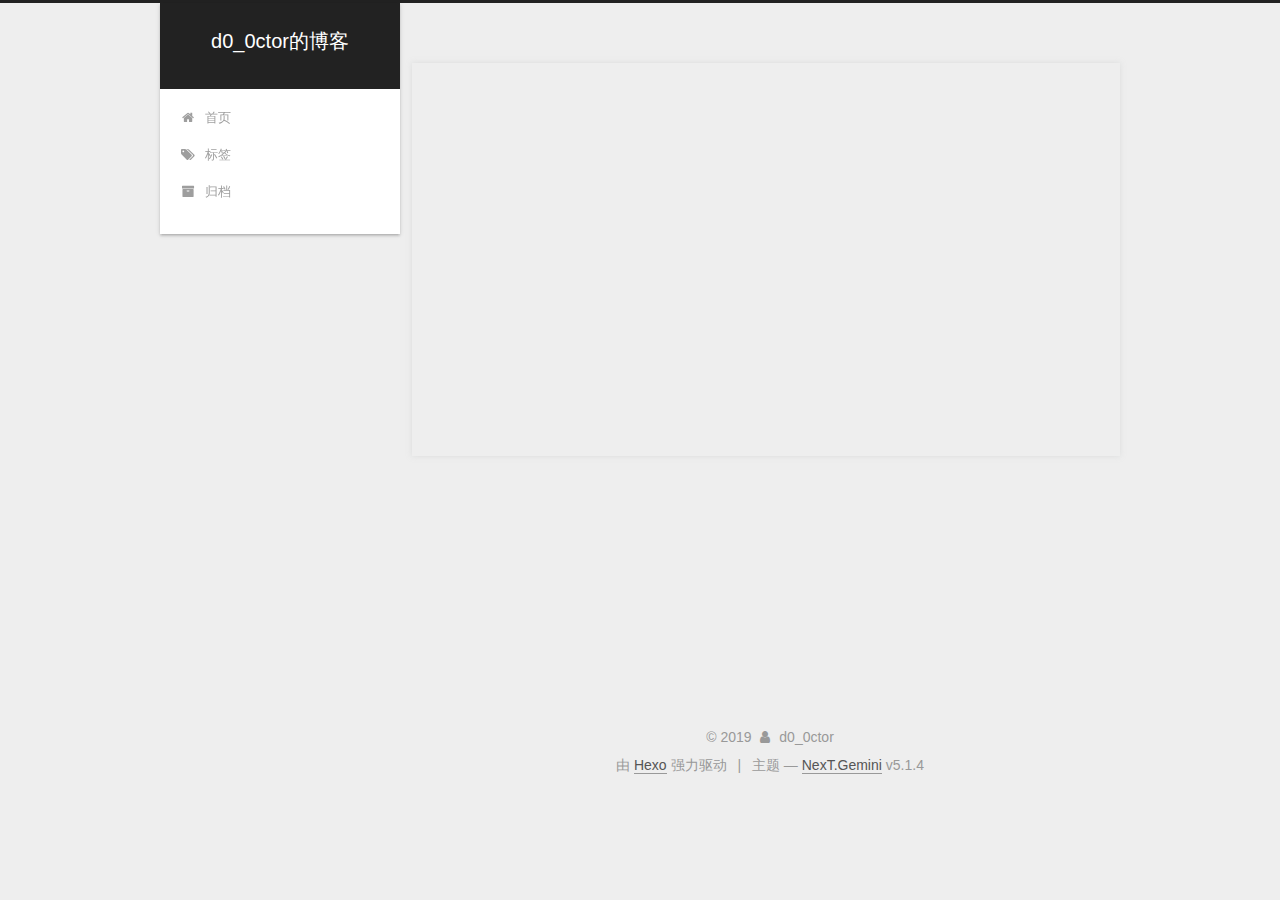
<file: 2019/10/09/我第一篇博客/index.html>
<!DOCTYPE html>



  


<html class="theme-next gemini use-motion" lang="zh-Hans">
<head><meta name="generator" content="Hexo 3.9.0">
  <meta charset="UTF-8">
<meta http-equiv="X-UA-Compatible" content="IE=edge">
<meta name="viewport" content="width=device-width, initial-scale=1, maximum-scale=1">
<meta name="theme-color" content="#222">









<meta http-equiv="Cache-Control" content="no-transform">
<meta http-equiv="Cache-Control" content="no-siteapp">
















  
  
  <link href="/lib/fancybox/source/jquery.fancybox.css?v=2.1.5" rel="stylesheet" type="text/css">







<link href="/lib/font-awesome/css/font-awesome.min.css?v=4.6.2" rel="stylesheet" type="text/css">

<link href="/css/main.css?v=5.1.4" rel="stylesheet" type="text/css">


  <link rel="apple-touch-icon" sizes="180x180" href="/images/apple-touch-icon-next.png?v=5.1.4">


  <link rel="icon" type="image/png" sizes="32x32" href="/images/favicon-32x32-next.png?v=5.1.4">


  <link rel="icon" type="image/png" sizes="16x16" href="/images/favicon-16x16-next.png?v=5.1.4">


  <link rel="mask-icon" href="/images/logo.svg?v=5.1.4" color="#222">





  <meta name="keywords" content="Hexo, NexT">










<meta name="description" content="testtest##test">
<meta property="og:type" content="article">
<meta property="og:title" content="我第一篇博客">
<meta property="og:url" content="http://yoursite.com/2019/10/09/我第一篇博客/index.html">
<meta property="og:site_name" content="d0_0ctor的博客">
<meta property="og:description" content="testtest##test">
<meta property="og:locale" content="zh-Hans">
<meta property="og:updated_time" content="2019-10-08T19:44:59.733Z">
<meta name="twitter:card" content="summary">
<meta name="twitter:title" content="我第一篇博客">
<meta name="twitter:description" content="testtest##test">



<script type="text/javascript" id="hexo.configurations">
  var NexT = window.NexT || {};
  var CONFIG = {
    root: '/',
    scheme: 'Gemini',
    version: '5.1.4',
    sidebar: {"position":"left","display":"post","offset":12,"b2t":false,"scrollpercent":false,"onmobile":false},
    fancybox: true,
    tabs: true,
    motion: {"enable":true,"async":false,"transition":{"post_block":"fadeIn","post_header":"slideDownIn","post_body":"slideDownIn","coll_header":"slideLeftIn","sidebar":"slideUpIn"}},
    duoshuo: {
      userId: '0',
      author: '博主'
    },
    algolia: {
      applicationID: '',
      apiKey: '',
      indexName: '',
      hits: {"per_page":10},
      labels: {"input_placeholder":"Search for Posts","hits_empty":"We didn't find any results for the search: ${query}","hits_stats":"${hits} results found in ${time} ms"}
    }
  };
</script>



  <link rel="canonical" href="http://yoursite.com/2019/10/09/我第一篇博客/">





  <title>我第一篇博客 | d0_0ctor的博客</title>
  








</head>

<body itemscope itemtype="http://schema.org/WebPage" lang="zh-Hans">

  
  
    
  

  <div class="container sidebar-position-left page-post-detail">
    <div class="headband"></div>

    <header id="header" class="header" itemscope itemtype="http://schema.org/WPHeader">
      <div class="header-inner"><div class="site-brand-wrapper">
  <div class="site-meta ">
    

    <div class="custom-logo-site-title">
      <a href="/" class="brand" rel="start">
        <span class="logo-line-before"><i></i></span>
        <span class="site-title">d0_0ctor的博客</span>
        <span class="logo-line-after"><i></i></span>
      </a>
    </div>
      
        <p class="site-subtitle"></p>
      
  </div>

  <div class="site-nav-toggle">
    <button>
      <span class="btn-bar"></span>
      <span class="btn-bar"></span>
      <span class="btn-bar"></span>
    </button>
  </div>
</div>

<nav class="site-nav">
  

  
    <ul id="menu" class="menu">
      
        
        <li class="menu-item menu-item-home">
          <a href="/" rel="section">
            
              <i class="menu-item-icon fa fa-fw fa-home"></i> <br>
            
            首页
          </a>
        </li>
      
        
        <li class="menu-item menu-item-tags">
          <a href="/tags/" rel="section">
            
              <i class="menu-item-icon fa fa-fw fa-tags"></i> <br>
            
            标签
          </a>
        </li>
      
        
        <li class="menu-item menu-item-archives">
          <a href="/archives/" rel="section">
            
              <i class="menu-item-icon fa fa-fw fa-archive"></i> <br>
            
            归档
          </a>
        </li>
      

      
    </ul>
  

  
</nav>



 </div>
    </header>

    <main id="main" class="main">
      <div class="main-inner">
        <div class="content-wrap">
          <div id="content" class="content">
            

  <div id="posts" class="posts-expand">
    

  

  
  
  

  <article class="post post-type-normal" itemscope itemtype="http://schema.org/Article">
  
  
  
  <div class="post-block">
    <link itemprop="mainEntityOfPage" href="http://yoursite.com/2019/10/09/我第一篇博客/">

    <span hidden itemprop="author" itemscope itemtype="http://schema.org/Person">
      <meta itemprop="name" content="d0_0ctor">
      <meta itemprop="description" content>
      <meta itemprop="image" content="/images/avatar.gif">
    </span>

    <span hidden itemprop="publisher" itemscope itemtype="http://schema.org/Organization">
      <meta itemprop="name" content="d0_0ctor的博客">
    </span>

    
      <header class="post-header">

        
        
          <h1 class="post-title" itemprop="name headline">我第一篇博客</h1>
        

        <div class="post-meta">
          <span class="post-time">
            
              <span class="post-meta-item-icon">
                <i class="fa fa-calendar-o"></i>
              </span>
              
                <span class="post-meta-item-text">发表于</span>
              
              <time title="创建于" itemprop="dateCreated datePublished" datetime="2019-10-09T03:42:37+08:00">
                2019-10-09
              </time>
            

            

            
          </span>

          

          
            
          

          
          

          

          

          

        </div>
      </header>
    

    
    
    
    <div class="post-body" itemprop="articleBody">

      
      

      
        <p>test<br>test<br>##test</p>

      
    </div>
    
    
    

    

    

    

    <footer class="post-footer">
      

      
      
      

      
        <div class="post-nav">
          <div class="post-nav-next post-nav-item">
            
              <a href="/2019/10/08/hello-world/" rel="next" title="Hello World">
                <i class="fa fa-chevron-left"></i> Hello World
              </a>
            
          </div>

          <span class="post-nav-divider"></span>

          <div class="post-nav-prev post-nav-item">
            
          </div>
        </div>
      

      
      
    </footer>
  </div>
  
  
  
  </article>



    <div class="post-spread">
      
    </div>
  </div>


          </div>
          


          

  



        </div>
        
          
  
  <div class="sidebar-toggle">
    <div class="sidebar-toggle-line-wrap">
      <span class="sidebar-toggle-line sidebar-toggle-line-first"></span>
      <span class="sidebar-toggle-line sidebar-toggle-line-middle"></span>
      <span class="sidebar-toggle-line sidebar-toggle-line-last"></span>
    </div>
  </div>

  <aside id="sidebar" class="sidebar">
    
    <div class="sidebar-inner">

      

      

      <section class="site-overview-wrap sidebar-panel sidebar-panel-active">
        <div class="site-overview">
          <div class="site-author motion-element" itemprop="author" itemscope itemtype="http://schema.org/Person">
            
              <p class="site-author-name" itemprop="name">d0_0ctor</p>
              <p class="site-description motion-element" itemprop="description">信息安全 2021届应届生 ctfer 实习中 学习中</p>
          </div>

          <nav class="site-state motion-element">

            
              <div class="site-state-item site-state-posts">
              
                <a href="/archives/">
              
                  <span class="site-state-item-count">2</span>
                  <span class="site-state-item-name">日志</span>
                </a>
              </div>
            

            

            

          </nav>

          

          

          
          

          
          

          

        </div>
      </section>

      

      

    </div>
  </aside>


        
      </div>
    </main>

    <footer id="footer" class="footer">
      <div class="footer-inner">
        <div class="copyright">&copy; <span itemprop="copyrightYear">2019</span>
  <span class="with-love">
    <i class="fa fa-user"></i>
  </span>
  <span class="author" itemprop="copyrightHolder">d0_0ctor</span>

  
</div>


  <div class="powered-by">由 <a class="theme-link" target="_blank" href="https://hexo.io">Hexo</a> 强力驱动</div>



  <span class="post-meta-divider">|</span>



  <div class="theme-info">主题 &mdash; <a class="theme-link" target="_blank" href="https://github.com/iissnan/hexo-theme-next">NexT.Gemini</a> v5.1.4</div>




        







        
      </div>
    </footer>

    
      <div class="back-to-top">
        <i class="fa fa-arrow-up"></i>
        
      </div>
    

    

  </div>

  

<script type="text/javascript">
  if (Object.prototype.toString.call(window.Promise) !== '[object Function]') {
    window.Promise = null;
  }
</script>









  












  
  
    <script type="text/javascript" src="/lib/jquery/index.js?v=2.1.3"></script>
  

  
  
    <script type="text/javascript" src="/lib/fastclick/lib/fastclick.min.js?v=1.0.6"></script>
  

  
  
    <script type="text/javascript" src="/lib/jquery_lazyload/jquery.lazyload.js?v=1.9.7"></script>
  

  
  
    <script type="text/javascript" src="/lib/velocity/velocity.min.js?v=1.2.1"></script>
  

  
  
    <script type="text/javascript" src="/lib/velocity/velocity.ui.min.js?v=1.2.1"></script>
  

  
  
    <script type="text/javascript" src="/lib/fancybox/source/jquery.fancybox.pack.js?v=2.1.5"></script>
  


  


  <script type="text/javascript" src="/js/src/utils.js?v=5.1.4"></script>

  <script type="text/javascript" src="/js/src/motion.js?v=5.1.4"></script>



  
  


  <script type="text/javascript" src="/js/src/affix.js?v=5.1.4"></script>

  <script type="text/javascript" src="/js/src/schemes/pisces.js?v=5.1.4"></script>



  
  <script type="text/javascript" src="/js/src/scrollspy.js?v=5.1.4"></script>
<script type="text/javascript" src="/js/src/post-details.js?v=5.1.4"></script>



  


  <script type="text/javascript" src="/js/src/bootstrap.js?v=5.1.4"></script>



  


  




	





  





  












  





  

  

  

  
  

  

  

  

</body>
</html>
</file>
<file: css/main.css>
/* normalize.css v3.0.2 | MIT License | git.io/normalize */
html {
  font-family: sans-serif; /* 1 */
  -ms-text-size-adjust: 100%; /* 2 */
  -webkit-text-size-adjust: 100%; /* 2 */
}
body {
  margin: 0;
}
article,
aside,
details,
figcaption,
figure,
footer,
header,
hgroup,
main,
menu,
nav,
section,
summary {
  display: block;
}
audio,
canvas,
progress,
video {
  display: inline-block; /* 1 */
  vertical-align: baseline; /* 2 */
}
audio:not([controls]) {
  display: none;
  height: 0;
}
[hidden],
template {
  display: none;
}
a {
  background-color: transparent;
}
a:active,
a:hover {
  outline: 0;
}
abbr[title] {
  border-bottom: 1px dotted;
}
b,
strong {
  font-weight: bold;
}
dfn {
  font-style: italic;
}
h1 {
  font-size: 2em;
  margin: 0.67em 0;
}
mark {
  background: #ff0;
  color: #000;
}
small {
  font-size: 80%;
}
sub,
sup {
  font-size: 75%;
  line-height: 0;
  position: relative;
  vertical-align: baseline;
}
sup {
  top: -0.5em;
}
sub {
  bottom: -0.25em;
}
img {
  border: 0;
}
svg:not(:root) {
  overflow: hidden;
}
figure {
  margin: 1em 40px;
}
hr {
  -moz-box-sizing: content-box;
  box-sizing: content-box;
  height: 0;
}
pre {
  overflow: auto;
}
code,
kbd,
pre,
samp {
  font-family: monospace, monospace;
  font-size: 1em;
}
button,
input,
optgroup,
select,
textarea {
  color: inherit; /* 1 */
  font: inherit; /* 2 */
  margin: 0; /* 3 */
}
button {
  overflow: visible;
}
button,
select {
  text-transform: none;
}
button,
html input[type="button"],
input[type="reset"],
input[type="submit"] {
  -webkit-appearance: button; /* 2 */
  cursor: pointer; /* 3 */
}
button[disabled],
html input[disabled] {
  cursor: default;
}
button::-moz-focus-inner,
input::-moz-focus-inner {
  border: 0;
  padding: 0;
}
input {
  line-height: normal;
}
input[type="checkbox"],
input[type="radio"] {
  box-sizing: border-box; /* 1 */
  padding: 0; /* 2 */
}
input[type="number"]::-webkit-inner-spin-button,
input[type="number"]::-webkit-outer-spin-button {
  height: auto;
}
input[type="search"] {
  -webkit-appearance: textfield; /* 1 */
  -moz-box-sizing: content-box;
  -webkit-box-sizing: content-box; /* 2 */
  box-sizing: content-box;
}
input[type="search"]::-webkit-search-cancel-button,
input[type="search"]::-webkit-search-decoration {
  -webkit-appearance: none;
}
fieldset {
  border: 1px solid #c0c0c0;
  margin: 0 2px;
  padding: 0.35em 0.625em 0.75em;
}
legend {
  border: 0; /* 1 */
  padding: 0; /* 2 */
}
textarea {
  overflow: auto;
}
optgroup {
  font-weight: bold;
}
table {
  border-collapse: collapse;
  border-spacing: 0;
}
td,
th {
  padding: 0;
}
::selection {
  background: #262a30;
  color: #fff;
}
body {
  position: relative;
  font-family: 'Lato', "PingFang SC", "Microsoft YaHei", sans-serif;
  font-size: 14px;
  line-height: 2;
  color: #555;
  background: #eee;
}
@media (max-width: 767px) {
  body {
    padding-right: 0 !important;
  }
}
@media (min-width: 768px) and (max-width: 991px) {
  body {
    padding-right: 0 !important;
  }
}
@media (min-width: 1600px) {
  body {
    font-size: 16px;
  }
}
h1,
h2,
h3,
h4,
h5,
h6 {
  margin: 0;
  padding: 0;
  font-weight: bold;
  line-height: 1.5;
  font-family: 'Lato', "PingFang SC", "Microsoft YaHei", sans-serif;
}
h2,
h3,
h4,
h5,
h6 {
  margin: 20px 0 15px;
}
h1 {
  font-size: 22px;
}
@media (max-width: 767px) {
  h1 {
    font-size: 18px;
  }
}
h2 {
  font-size: 20px;
}
@media (max-width: 767px) {
  h2 {
    font-size: 16px;
  }
}
h3 {
  font-size: 18px;
}
@media (max-width: 767px) {
  h3 {
    font-size: 14px;
  }
}
h4 {
  font-size: 16px;
}
@media (max-width: 767px) {
  h4 {
    font-size: 12px;
  }
}
h5 {
  font-size: 14px;
}
@media (max-width: 767px) {
  h5 {
    font-size: 10px;
  }
}
h6 {
  font-size: 12px;
}
@media (max-width: 767px) {
  h6 {
    font-size: 8px;
  }
}
p {
  margin: 0 0 20px 0;
}
a {
  color: #555;
  text-decoration: none;
  outline: none;
  border-bottom: 1px solid #999;
  word-wrap: break-word;
}
a:hover {
  color: #222;
  border-bottom-color: #222;
}
blockquote {
  margin: 0;
  padding: 0;
}
img {
  display: block;
  margin: auto;
  max-width: 100%;
  height: auto;
}
hr {
  margin: 40px 0;
  height: 3px;
  border: none;
  background-color: #ddd;
  background-image: repeating-linear-gradient(-45deg, #fff, #fff 4px, transparent 4px, transparent 8px);
}
blockquote {
  padding: 0 15px;
  color: #666;
  border-left: 4px solid #ddd;
}
blockquote cite::before {
  content: "-";
  padding: 0 5px;
}
dt {
  font-weight: 700;
}
dd {
  margin: 0;
  padding: 0;
}
kbd {
  border: 1px solid #ccc;
  border-radius: 0.2em;
  box-shadow: 0.1em 0.1em 0.2em rgba(0,0,0,0.1);
  background-color: #f9f9f9;
  font-family: inherit;
  background-image: -webkit-linear-gradient(top, #eee, #fff, #eee);
  padding: 0.1em 0.3em;
  white-space: nowrap;
}
.text-left {
  text-align: left;
}
.text-center {
  text-align: center;
}
.text-right {
  text-align: right;
}
.text-justify {
  text-align: justify;
}
.text-nowrap {
  white-space: nowrap;
}
.text-lowercase {
  text-transform: lowercase;
}
.text-uppercase {
  text-transform: uppercase;
}
.text-capitalize {
  text-transform: capitalize;
}
.center-block {
  display: block;
  margin-left: auto;
  margin-right: auto;
}
.clearfix:before,
.clearfix:after {
  content: " ";
  display: table;
}
.clearfix:after {
  clear: both;
}
.pullquote {
  width: 45%;
}
.pullquote.left {
  float: left;
  margin-left: 5px;
  margin-right: 10px;
}
.pullquote.right {
  float: right;
  margin-left: 10px;
  margin-right: 5px;
}
.affix.affix.affix {
  position: fixed;
}
.translation {
  margin-top: -20px;
  font-size: 14px;
  color: #999;
}
.scrollbar-measure {
  width: 100px;
  height: 100px;
  overflow: scroll;
  position: absolute;
  top: -9999px;
}
.use-motion .motion-element {
  opacity: 0;
}
table {
  margin: 20px 0;
  width: 100%;
  border-collapse: collapse;
  border-spacing: 0;
  border: 1px solid #ddd;
  font-size: 14px;
  table-layout: fixed;
  word-wrap: break-all;
}
table>tbody>tr:nth-of-type(odd) {
  background-color: #f9f9f9;
}
table>tbody>tr:hover {
  background-color: #f5f5f5;
}
caption,
th,
td {
  padding: 8px;
  text-align: left;
  vertical-align: middle;
  font-weight: normal;
}
th,
td {
  border-bottom: 3px solid #ddd;
  border-right: 1px solid #eee;
}
th {
  padding-bottom: 10px;
  font-weight: 700;
}
td {
  border-bottom-width: 1px;
}
html,
body {
  height: 100%;
}
.container {
  position: relative;
  min-height: 100%;
}
.header-inner {
  margin: 0 auto;
  padding: 100px 0 70px;
  width: calc(100% - 252px);
}
@media (min-width: 1600px) {
  .container .header-inner {
    width: 900px;
  }
}
.main {
  padding-bottom: 150px;
}
.main-inner {
  margin: 0 auto;
  width: calc(100% - 252px);
}
@media (min-width: 1600px) {
  .container .main-inner {
    width: 900px;
  }
}
.footer {
  position: absolute;
  left: 0;
  bottom: 0;
  width: 100%;
  min-height: 50px;
}
.footer-inner {
  box-sizing: border-box;
  margin: 20px auto;
  width: calc(100% - 252px);
}
@media (min-width: 1600px) {
  .container .footer-inner {
    width: 900px;
  }
}
pre,
.highlight {
  overflow: auto;
  margin: 20px 0;
  padding: 0;
  font-size: 13px;
  color: #4d4d4c;
  background: #f7f7f7;
  line-height: 1.6;
}
pre,
code {
  font-family: consolas, Menlo, "PingFang SC", "Microsoft YaHei", monospace;
}
code {
  padding: 2px 4px;
  word-wrap: break-word;
  color: #555;
  background: #eee;
  border-radius: 3px;
  font-size: 13px;
}
pre {
  padding: 10px;
}
pre code {
  padding: 0;
  color: #4d4d4c;
  background: none;
  text-shadow: none;
}
.highlight {
  border-radius: 1px;
}
.highlight pre {
  border: none;
  margin: 0;
  padding: 10px 0;
}
.highlight table {
  margin: 0;
  width: auto;
  border: none;
}
.highlight td {
  border: none;
  padding: 0;
}
.highlight figcaption {
  font-size: 1em;
  color: #4d4d4c;
  line-height: 1em;
  margin-bottom: 1em;
}
.highlight figcaption:before,
.highlight figcaption:after {
  content: " ";
  display: table;
}
.highlight figcaption:after {
  clear: both;
}
.highlight figcaption a {
  float: right;
  color: #4d4d4c;
}
.highlight figcaption a:hover {
  border-bottom-color: #4d4d4c;
}
.highlight .gutter pre {
  padding-left: 10px;
  padding-right: 10px;
  color: #869194;
  text-align: right;
  background-color: #eff2f3;
}
.highlight .code pre {
  width: 100%;
  padding-left: 10px;
  padding-right: 10px;
  background-color: #f7f7f7;
}
.highlight .line {
  height: 20px;
}
.gutter {
  -webkit-user-select: none;
  -moz-user-select: none;
  -ms-user-select: none;
  user-select: none;
}
.gist table {
  width: auto;
}
.gist table td {
  border: none;
}
pre .deletion {
  background: #fdd;
}
pre .addition {
  background: #dfd;
}
pre .meta {
  color: #8959a8;
}
pre .comment {
  color: #8e908c;
}
pre .variable,
pre .attribute,
pre .tag,
pre .regexp,
pre .ruby .constant,
pre .xml .tag .title,
pre .xml .pi,
pre .xml .doctype,
pre .html .doctype,
pre .css .id,
pre .css .class,
pre .css .pseudo {
  color: #c82829;
}
pre .number,
pre .preprocessor,
pre .built_in,
pre .literal,
pre .params,
pre .constant,
pre .command {
  color: #f5871f;
}
pre .ruby .class .title,
pre .css .rules .attribute,
pre .string,
pre .value,
pre .inheritance,
pre .header,
pre .ruby .symbol,
pre .xml .cdata,
pre .special,
pre .number,
pre .formula {
  color: #718c00;
}
pre .title,
pre .css .hexcolor {
  color: #3e999f;
}
pre .function,
pre .python .decorator,
pre .python .title,
pre .ruby .function .title,
pre .ruby .title .keyword,
pre .perl .sub,
pre .javascript .title,
pre .coffeescript .title {
  color: #4271ae;
}
pre .keyword,
pre .javascript .function {
  color: #8959a8;
}
.full-image.full-image.full-image.full-image {
  border: none;
  max-width: 100%;
  width: auto;
  margin: 20px auto 25px;
}
@media (min-width: 992px) {
  .full-image.full-image.full-image.full-image {
    max-width: none;
    width: 118%;
    margin: 0 -9%;
  }
}
.blockquote-center,
.page-home .post-type-quote blockquote,
.page-post-detail .post-type-quote blockquote {
  position: relative;
  margin: 40px 0;
  padding: 0;
  border-left: none;
  text-align: center;
}
.blockquote-center::before,
.page-home .post-type-quote blockquote::before,
.page-post-detail .post-type-quote blockquote::before,
.blockquote-center::after,
.page-home .post-type-quote blockquote::after,
.page-post-detail .post-type-quote blockquote::after {
  position: absolute;
  content: ' ';
  display: block;
  width: 100%;
  height: 24px;
  opacity: 0.2;
  background-repeat: no-repeat;
  background-position: 0 -6px;
  background-size: 22px 22px;
}
.blockquote-center::before,
.page-home .post-type-quote blockquote::before,
.page-post-detail .post-type-quote blockquote::before {
  top: -20px;
  background-image: url("../images/quote-l.svg");
  border-top: 1px solid #ccc;
}
.blockquote-center::after,
.page-home .post-type-quote blockquote::after,
.page-post-detail .post-type-quote blockquote::after {
  bottom: -20px;
  background-image: url("../images/quote-r.svg");
  border-bottom: 1px solid #ccc;
  background-position: 100% 8px;
}
.blockquote-center p,
.page-home .post-type-quote blockquote p,
.page-post-detail .post-type-quote blockquote p,
.blockquote-center div,
.page-home .post-type-quote blockquote div,
.page-post-detail .post-type-quote blockquote div {
  text-align: center;
}
.post .post-body .group-picture img {
  box-sizing: border-box;
  padding: 0 3px;
  border: none;
}
.post .group-picture-row {
  overflow: hidden;
  margin-top: 6px;
}
.post .group-picture-row:first-child {
  margin-top: 0;
}
.post .group-picture-column {
  float: left;
}
.page-post-detail .post-body .group-picture-column {
  float: none;
  margin-top: 10px;
  width: auto !important;
}
.page-post-detail .post-body .group-picture-column img {
  margin: 0 auto;
}
.page-archive .group-picture-container {
  overflow: hidden;
}
.page-archive .group-picture-row {
  float: left;
}
.page-archive .group-picture-row:first-child {
  margin-top: 6px;
}
.page-archive .group-picture-column {
  max-width: 150px;
  max-height: 150px;
}
.post-body .note {
  position: relative;
  padding: 15px;
  margin-bottom: 20px;
  border: 1px solid #eee;
  border-left-width: 5px;
  border-radius: 3px;
}
.post-body .note h2,
.post-body .note h3,
.post-body .note h4,
.post-body .note h5,
.post-body .note h6 {
  margin-top: 0;
  margin-bottom: 0;
  border-bottom: initial;
  padding-top: 0 !important;
}
.post-body .note p:first-child,
.post-body .note ul:first-child,
.post-body .note ol:first-child,
.post-body .note table:first-child,
.post-body .note pre:first-child,
.post-body .note blockquote:first-child {
  margin-top: 0;
}
.post-body .note p:last-child,
.post-body .note ul:last-child,
.post-body .note ol:last-child,
.post-body .note table:last-child,
.post-body .note pre:last-child,
.post-body .note blockquote:last-child {
  margin-bottom: 0;
}
.post-body .note.default {
  border-left-color: #777;
}
.post-body .note.default h2,
.post-body .note.default h3,
.post-body .note.default h4,
.post-body .note.default h5,
.post-body .note.default h6 {
  color: #777;
}
.post-body .note.primary {
  border-left-color: #6f42c1;
}
.post-body .note.primary h2,
.post-body .note.primary h3,
.post-body .note.primary h4,
.post-body .note.primary h5,
.post-body .note.primary h6 {
  color: #6f42c1;
}
.post-body .note.info {
  border-left-color: #428bca;
}
.post-body .note.info h2,
.post-body .note.info h3,
.post-body .note.info h4,
.post-body .note.info h5,
.post-body .note.info h6 {
  color: #428bca;
}
.post-body .note.success {
  border-left-color: #5cb85c;
}
.post-body .note.success h2,
.post-body .note.success h3,
.post-body .note.success h4,
.post-body .note.success h5,
.post-body .note.success h6 {
  color: #5cb85c;
}
.post-body .note.warning {
  border-left-color: #f0ad4e;
}
.post-body .note.warning h2,
.post-body .note.warning h3,
.post-body .note.warning h4,
.post-body .note.warning h5,
.post-body .note.warning h6 {
  color: #f0ad4e;
}
.post-body .note.danger {
  border-left-color: #d9534f;
}
.post-body .note.danger h2,
.post-body .note.danger h3,
.post-body .note.danger h4,
.post-body .note.danger h5,
.post-body .note.danger h6 {
  color: #d9534f;
}
.post-body .label {
  display: inline;
  padding: 0 2px;
  white-space: nowrap;
}
.post-body .label.default {
  background-color: #f0f0f0;
}
.post-body .label.primary {
  background-color: #efe6f7;
}
.post-body .label.info {
  background-color: #e5f2f8;
}
.post-body .label.success {
  background-color: #e7f4e9;
}
.post-body .label.warning {
  background-color: #fcf6e1;
}
.post-body .label.danger {
  background-color: #fae8eb;
}
.post-body .tabs {
  position: relative;
  display: block;
  margin-bottom: 20px;
  padding-top: 10px;
}
.post-body .tabs ul.nav-tabs {
  margin: 0;
  padding: 0;
  display: flex;
  margin-bottom: -1px;
}
@media (max-width: 413px) {
  .post-body .tabs ul.nav-tabs {
    display: block;
    margin-bottom: 5px;
  }
}
.post-body .tabs ul.nav-tabs li.tab {
  list-style-type: none !important;
  margin: 0 0.25em 0 0;
  border-top: 3px solid transparent;
  border-left: 1px solid transparent;
  border-right: 1px solid transparent;
}
@media (max-width: 413px) {
  .post-body .tabs ul.nav-tabs li.tab {
    margin: initial;
    border-top: 1px solid transparent;
    border-left: 3px solid transparent;
    border-right: 1px solid transparent;
    border-bottom: 1px solid transparent;
  }
}
.post-body .tabs ul.nav-tabs li.tab a {
  outline: 0;
  border-bottom: initial;
  display: block;
  line-height: 1.8em;
  padding: 0.25em 0.75em;
  transition-duration: 0.2s;
  transition-timing-function: ease-out;
  transition-delay: 0s;
}
.post-body .tabs ul.nav-tabs li.tab a i {
  width: 1.285714285714286em;
}
.post-body .tabs ul.nav-tabs li.tab.active {
  border-top: 3px solid #fc6423;
  border-left: 1px solid #ddd;
  border-right: 1px solid #ddd;
  background-color: #fff;
}
@media (max-width: 413px) {
  .post-body .tabs ul.nav-tabs li.tab.active {
    border-top: 1px solid #ddd;
    border-left: 3px solid #fc6423;
    border-right: 1px solid #ddd;
    border-bottom: 1px solid #ddd;
  }
}
.post-body .tabs ul.nav-tabs li.tab.active a {
  cursor: default;
  color: #555;
}
.post-body .tabs .tab-content {
  background-color: #fff;
}
.post-body .tabs .tab-content .tab-pane {
  border: 1px solid #ddd;
  padding: 20px 20px 0 20px;
}
.post-body .tabs .tab-content .tab-pane:not(.active) {
  display: none !important;
}
.post-body .tabs .tab-content .tab-pane.active {
  display: block !important;
}
.btn {
  display: inline-block;
  padding: 0 20px;
  font-size: 14px;
  color: #555;
  background: #fff;
  border: 2px solid #555;
  text-decoration: none;
  border-radius: 2px;
  transition-property: background-color;
  transition-duration: 0.2s;
  transition-timing-function: ease-in-out;
  transition-delay: 0s;
  line-height: 2;
}
.btn:hover {
  border-color: #222;
  color: #fff;
  background: #222;
}
.btn +.btn {
  margin: 0 0 8px 8px;
}
.btn .fa-fw {
  width: 1.285714285714286em;
  text-align: left;
}
.btn-bar {
  display: block;
  width: 22px;
  height: 2px;
  background: #555;
  border-radius: 1px;
}
.btn-bar+.btn-bar {
  margin-top: 4px;
}
.pagination {
  margin: 120px 0 40px;
  text-align: center;
  border-top: 1px solid #eee;
}
.page-number-basic,
.pagination .prev,
.pagination .next,
.pagination .page-number,
.pagination .space {
  display: inline-block;
  position: relative;
  top: -1px;
  margin: 0 10px;
  padding: 0 11px;
}
@media (max-width: 767px) {
  .page-number-basic,
  .pagination .prev,
  .pagination .next,
  .pagination .page-number,
  .pagination .space {
    margin: 0 5px;
  }
}
.pagination .prev,
.pagination .next,
.pagination .page-number {
  border-bottom: 0;
  border-top: 1px solid #eee;
  transition-property: border-color;
  transition-duration: 0.2s;
  transition-timing-function: ease-in-out;
  transition-delay: 0s;
}
.pagination .prev:hover,
.pagination .next:hover,
.pagination .page-number:hover {
  border-top-color: #222;
}
.pagination .space {
  padding: 0;
  margin: 0;
}
.pagination .prev {
  margin-left: 0;
}
.pagination .next {
  margin-right: 0;
}
.pagination .page-number.current {
  color: #fff;
  background: #ccc;
  border-top-color: #ccc;
}
@media (max-width: 767px) {
  .pagination {
    border-top: none;
  }
  .pagination .prev,
  .pagination .next,
  .pagination .page-number {
    margin-bottom: 10px;
    border-top: 0;
    border-bottom: 1px solid #eee;
    padding: 0 10px;
  }
  .pagination .prev:hover,
  .pagination .next:hover,
  .pagination .page-number:hover {
    border-bottom-color: #222;
  }
}
.comments {
  margin: 60px 20px 0;
}
.tag-cloud {
  text-align: center;
}
.tag-cloud a {
  display: inline-block;
  margin: 10px;
}
.back-to-top {
  box-sizing: border-box;
  position: fixed;
  bottom: -100px;
  right: 30px;
  z-index: 1050;
  padding: 0 6px;
  width: initial;
  background: #222;
  font-size: 12px;
  opacity: 0.6;
  color: #fff;
  cursor: pointer;
  text-align: center;
  -webkit-transform: translateZ(0);
  transition-property: bottom;
  transition-duration: 0.2s;
  transition-timing-function: ease-in-out;
  transition-delay: 0s;
}
@media (min-width: 768px) and (max-width: 991px) {
  .back-to-top {
    display: none !important;
  }
}
@media (max-width: 767px) {
  .back-to-top {
    display: none !important;
  }
}
.back-to-top.back-to-top-on {
  bottom: 30px;
}
.header {
  background: transparent;
}
.header-inner {
  position: relative;
}
.headband {
  height: 3px;
  background: #222;
}
.site-meta {
  margin: 0;
  text-align: center;
}
@media (max-width: 767px) {
  .site-meta {
    text-align: center;
  }
}
.brand {
  position: relative;
  display: inline-block;
  padding: 0 40px;
  color: #fff;
  background: #222;
  border-bottom: none;
}
.brand:hover {
  color: #fff;
}
.logo {
  display: inline-block;
  margin-right: 5px;
  line-height: 36px;
  vertical-align: top;
}
.site-title {
  display: inline-block;
  vertical-align: top;
  line-height: 36px;
  font-size: 20px;
  font-weight: normal;
  font-family: 'Lato', "PingFang SC", "Microsoft YaHei", sans-serif;
}
.site-subtitle {
  margin-top: 10px;
  font-size: 13px;
  color: #ddd;
}
.use-motion .brand {
  opacity: 0;
}
.use-motion .logo,
.use-motion .site-title,
.use-motion .site-subtitle {
  opacity: 0;
  position: relative;
  top: -10px;
}
.site-nav-toggle {
  display: none;
  position: absolute;
  top: 10px;
  left: 10px;
}
@media (max-width: 767px) {
  .site-nav-toggle {
    display: block;
  }
}
.site-nav-toggle button {
  margin-top: 2px;
  padding: 9px 10px;
  background: transparent;
  border: none;
}
@media (max-width: 767px) {
  .site-nav {
    display: none;
    margin: 0 -10px;
    padding: 0 10px;
    clear: both;
    border-top: 1px solid #ddd;
  }
}
@media (min-width: 768px) and (max-width: 991px) {
  .site-nav {
    display: block !important;
  }
}
@media (min-width: 992px) {
  .site-nav {
    display: block !important;
  }
}
.menu {
  margin-top: 20px;
  padding-left: 0;
  text-align: center;
}
.menu .menu-item {
  display: inline-block;
  margin: 0 10px;
  list-style: none;
}
@media screen and (max-width: 767px) {
  .menu .menu-item {
    margin-top: 10px;
  }
}
.menu .menu-item a {
  display: block;
  font-size: 13px;
  line-height: inherit;
  border-bottom: 1px solid transparent;
  transition-property: border-color;
  transition-duration: 0.2s;
  transition-timing-function: ease-in-out;
  transition-delay: 0s;
}
.menu .menu-item a:hover,
.menu-item-active a {
  border-bottom-color: #222;
}
.menu .menu-item .fa {
  margin-right: 5px;
}
.use-motion .menu-item {
  opacity: 0;
}
.post-body {
  font-family: 'Lato', "PingFang SC", "Microsoft YaHei", sans-serif;
}
@media (max-width: 767px) {
  .post-body {
    word-break: break-word;
  }
}
.post-body .fancybox img {
  display: block !important;
  margin: 0 auto;
  cursor: pointer;
  cursor: zoom-in;
  cursor: -webkit-zoom-in;
}
.post-body .image-caption,
.post-body .figure .caption {
  margin: -20px auto 15px;
  text-align: center;
  font-size: 14px;
  color: #999;
  font-weight: bold;
  line-height: 1;
}
.post-sticky-flag {
  display: inline-block;
  font-size: 16px;
  -ms-transform: rotate(30deg);
  -webkit-transform: rotate(30deg);
  -moz-transform: rotate(30deg);
  -ms-transform: rotate(30deg);
  -o-transform: rotate(30deg);
  transform: rotate(30deg);
}
.use-motion .post-block,
.use-motion .pagination,
.use-motion .comments {
  opacity: 0;
}
.use-motion .post-header {
  opacity: 0;
}
.use-motion .post-body {
  opacity: 0;
}
.use-motion .collection-title {
  opacity: 0;
}
.posts-expand {
  padding-top: 40px;
}
@media (max-width: 767px) {
  .posts-expand {
    margin: 0 20px;
  }
  .post-body pre .gutter pre {
    padding-right: 10px;
  }
  .post-body .highlight {
    margin-left: 0px;
    margin-right: 0px;
    padding: 0;
  }
  .post-body .highlight .gutter pre {
    padding-right: 10px;
  }
}
@media (min-width: 992px) {
  .posts-expand .post-body {
    text-align: justify;
  }
}
.posts-expand .post-body h2,
.posts-expand .post-body h3,
.posts-expand .post-body h4,
.posts-expand .post-body h5,
.posts-expand .post-body h6 {
  padding-top: 10px;
}
.posts-expand .post-body h2 .header-anchor,
.posts-expand .post-body h3 .header-anchor,
.posts-expand .post-body h4 .header-anchor,
.posts-expand .post-body h5 .header-anchor,
.posts-expand .post-body h6 .header-anchor {
  float: right;
  margin-left: 10px;
  color: #ccc;
  border-bottom-style: none;
  visibility: hidden;
}
.posts-expand .post-body h2 .header-anchor:hover,
.posts-expand .post-body h3 .header-anchor:hover,
.posts-expand .post-body h4 .header-anchor:hover,
.posts-expand .post-body h5 .header-anchor:hover,
.posts-expand .post-body h6 .header-anchor:hover {
  color: inherit;
}
.posts-expand .post-body h2:hover .header-anchor,
.posts-expand .post-body h3:hover .header-anchor,
.posts-expand .post-body h4:hover .header-anchor,
.posts-expand .post-body h5:hover .header-anchor,
.posts-expand .post-body h6:hover .header-anchor {
  visibility: visible;
}
.posts-expand .post-body ul li {
  list-style: circle;
}
.posts-expand .post-body img {
  box-sizing: border-box;
  margin: auto;
  padding: 3px;
  border: 1px solid #ddd;
}
.posts-expand .post-body .fancybox img {
  margin: 0 auto 25px;
}
@media (max-width: 767px) {
  .posts-collapse {
    margin: 0 20px;
  }
  .posts-collapse .post-title,
  .posts-collapse .post-meta {
    display: block;
    width: auto;
    text-align: left;
  }
}
.posts-collapse {
  position: relative;
  z-index: 1010;
  margin-left: 55px;
}
.posts-collapse::after {
  content: " ";
  position: absolute;
  top: 20px;
  left: 0;
  margin-left: -2px;
  width: 4px;
  height: 100%;
  background: #f5f5f5;
  z-index: -1;
}
@media (max-width: 767px) {
  .posts-collapse {
    margin: 0 20px;
  }
}
.posts-collapse .collection-title {
  position: relative;
  margin: 60px 0;
}
.posts-collapse .collection-title h1,
.posts-collapse .collection-title h2 {
  margin-left: 20px;
}
.posts-collapse .collection-title small {
  color: #bbb;
  margin-left: 5px;
}
.posts-collapse .collection-title::before {
  content: " ";
  position: absolute;
  left: 0;
  top: 50%;
  margin-left: -4px;
  margin-top: -4px;
  width: 8px;
  height: 8px;
  background: #bbb;
  border-radius: 50%;
}
.posts-collapse .post {
  margin: 30px 0;
}
.posts-collapse .post-header {
  position: relative;
  transition-duration: 0.2s;
  transition-timing-function: ease-in-out;
  transition-delay: 0s;
  transition-property: border;
  border-bottom: 1px dashed #ccc;
}
.posts-collapse .post-header::before {
  content: " ";
  position: absolute;
  left: 0;
  top: 12px;
  width: 6px;
  height: 6px;
  margin-left: -4px;
  background: #bbb;
  border-radius: 50%;
  border: 1px solid #fff;
  transition-duration: 0.2s;
  transition-timing-function: ease-in-out;
  transition-delay: 0s;
  transition-property: background;
}
.posts-collapse .post-header:hover {
  border-bottom-color: #666;
}
.posts-collapse .post-header:hover::before {
  background: #222;
}
.posts-collapse .post-meta {
  position: absolute;
  font-size: 12px;
  left: 20px;
  top: 5px;
}
.posts-collapse .post-comments-count {
  display: none;
}
.posts-collapse .post-title {
  margin-left: 60px;
  font-size: 16px;
  font-weight: normal;
  line-height: inherit;
}
.posts-collapse .post-title::after {
  margin-left: 3px;
  opacity: 0.6;
}
.posts-collapse .post-title a {
  color: #666;
  border-bottom: none;
}
.page-home .post-type-quote .post-header,
.page-post-detail .post-type-quote .post-header,
.page-home .post-type-quote .post-tags,
.page-post-detail .post-type-quote .post-tags {
  display: none;
}
.posts-expand .post-title {
  text-align: center;
  word-break: break-word;
  font-weight: 400;
}
.posts-expand .post-title-link {
  display: inline-block;
  position: relative;
  color: #555;
  border-bottom: none;
  line-height: 1.2;
  vertical-align: top;
}
.posts-expand .post-title-link::before {
  content: "";
  position: absolute;
  width: 100%;
  height: 2px;
  bottom: 0;
  left: 0;
  background-color: #000;
  visibility: hidden;
  -webkit-transform: scaleX(0);
  -moz-transform: scaleX(0);
  -ms-transform: scaleX(0);
  -o-transform: scaleX(0);
  transform: scaleX(0);
  transition-duration: 0.2s;
  transition-timing-function: ease-in-out;
  transition-delay: 0s;
}
.posts-expand .post-title-link:hover::before {
  visibility: visible;
  -webkit-transform: scaleX(1);
  -moz-transform: scaleX(1);
  -ms-transform: scaleX(1);
  -o-transform: scaleX(1);
  transform: scaleX(1);
}
.posts-expand .post-title-link .fa {
  font-size: 16px;
}
.posts-expand .post-meta {
  margin: 3px 0 60px 0;
  color: #999;
  font-family: 'Lato', "PingFang SC", "Microsoft YaHei", sans-serif;
  font-size: 12px;
  text-align: center;
}
.posts-expand .post-meta .post-category-list {
  display: inline-block;
  margin: 0;
  padding: 3px;
}
.posts-expand .post-meta .post-category-list-link {
  color: #999;
}
.posts-expand .post-meta .post-description {
  font-size: 14px;
  margin-top: 2px;
}
.post-meta-divider {
  margin: 0 0.5em;
}
.post-meta-item-icon {
  margin-right: 3px;
}
@media (min-width: 768px) and (max-width: 991px) {
  .post-meta-item-icon {
    display: inline-block;
  }
}
@media (max-width: 767px) {
  .post-meta-item-icon {
    display: inline-block;
  }
}
@media (min-width: 768px) and (max-width: 991px) {
  .post-meta-item-text {
    display: none;
  }
}
@media (max-width: 767px) {
  .post-meta-item-text {
    display: none;
  }
}
@media (max-width: 767px) {
  .posts-expand .post-comments-count {
    display: none;
  }
}
.post-button {
  margin-top: 40px;
}
.posts-expand .post-tags {
  margin-top: 40px;
  text-align: center;
}
.posts-expand .post-tags a {
  display: inline-block;
  margin-right: 10px;
  font-size: 13px;
}
.post-nav {
  display: table;
  margin-top: 15px;
  width: 100%;
  border-top: 1px solid #eee;
}
.post-nav-divider {
  display: table-cell;
  width: 10%;
}
.post-nav-item {
  display: table-cell;
  padding: 10px 0 0 0;
  width: 45%;
  vertical-align: top;
}
.post-nav-item a {
  position: relative;
  display: block;
  line-height: 25px;
  font-size: 14px;
  color: #555;
  border-bottom: none;
}
.post-nav-item a:hover {
  color: #222;
  border-bottom: none;
}
.post-nav-item a:active {
  top: 2px;
}
.post-nav-item .fa {
  position: absolute;
  top: 8px;
  left: 0;
  font-size: 12px;
}
.post-nav-next a {
  padding-left: 15px;
}
.post-nav-prev {
  text-align: right;
}
.post-nav-prev a {
  padding-right: 15px;
}
.post-nav-prev .fa {
  right: 0;
  left: auto;
}
.posts-expand .post-eof {
  display: block;
  margin: 80px auto 60px;
  width: 8%;
  height: 1px;
  background: #ccc;
  text-align: center;
}
.post:last-child .post-eof.post-eof.post-eof {
  display: none;
}
.post-gallery {
  display: table;
  table-layout: fixed;
  width: 100%;
  border-collapse: separate;
}
.post-gallery-row {
  display: table-row;
}
.post-gallery .post-gallery-img {
  display: table-cell;
  text-align: center;
  vertical-align: middle;
  border: none;
}
.post-gallery .post-gallery-img img {
  max-width: 100%;
  max-height: 100%;
  border: none;
}
.fancybox-close,
.fancybox-close:hover {
  border: none;
}
.rtl.post-body p,
.rtl.post-body a,
.rtl.post-body h1,
.rtl.post-body h2,
.rtl.post-body h3,
.rtl.post-body h4,
.rtl.post-body h5,
.rtl.post-body h6,
.rtl.post-body li,
.rtl.post-body ul,
.rtl.post-body ol {
  direction: rtl;
  font-family: UKIJ Ekran;
}
.rtl.post-title {
  font-family: UKIJ Ekran;
}
.sidebar {
  position: fixed;
  right: 0;
  top: 0;
  bottom: 0;
  width: 0;
  z-index: 1040;
  box-shadow: inset 0 2px 6px #000;
  background: #222;
  -webkit-transform: translateZ(0);
}
.sidebar a {
  color: #999;
  border-bottom-color: #555;
}
.sidebar a:hover {
  color: #eee;
}
@media (min-width: 768px) and (max-width: 991px) {
  .sidebar {
    display: none !important;
  }
}
@media (max-width: 767px) {
  .sidebar {
    display: none !important;
  }
}
.sidebar-inner {
  position: relative;
  padding: 20px 10px;
  color: #999;
  text-align: center;
}
.site-overview-wrap {
  overflow: hidden;
}
.site-overview {
  overflow-y: auto;
  overflow-x: hidden;
}
.sidebar-toggle {
  position: fixed;
  right: 30px;
  bottom: 45px;
  width: 14px;
  height: 14px;
  padding: 5px;
  background: #222;
  line-height: 0;
  z-index: 1050;
  cursor: pointer;
  -webkit-transform: translateZ(0);
}
@media (min-width: 768px) and (max-width: 991px) {
  .sidebar-toggle {
    display: none !important;
  }
}
@media (max-width: 767px) {
  .sidebar-toggle {
    display: none !important;
  }
}
.sidebar-toggle-line {
  position: relative;
  display: inline-block;
  vertical-align: top;
  height: 2px;
  width: 100%;
  background: #fff;
  margin-top: 3px;
}
.sidebar-toggle-line:first-child {
  margin-top: 0;
}
.site-author-image {
  display: block;
  margin: 0 auto;
  padding: 2px;
  max-width: 120px;
  height: auto;
  border: 1px solid #eee;
}
.site-author-name {
  margin: 0;
  text-align: center;
  color: #222;
  font-weight: 600;
}
.site-description {
  margin-top: 0;
  text-align: center;
  font-size: 13px;
  color: #999;
}
.site-state {
  overflow: hidden;
  line-height: 1.4;
  white-space: nowrap;
  text-align: center;
}
.site-state-item {
  display: inline-block;
  padding: 0 15px;
  border-left: 1px solid #eee;
}
.site-state-item:first-child {
  border-left: none;
}
.site-state-item a {
  border-bottom: none;
}
.site-state-item-count {
  display: block;
  text-align: center;
  color: inherit;
  font-weight: 600;
  font-size: 16px;
}
.site-state-item-name {
  font-size: 13px;
  color: #999;
}
.feed-link {
  margin-top: 20px;
}
.feed-link a {
  display: inline-block;
  padding: 0 15px;
  color: #fc6423;
  border: 1px solid #fc6423;
  border-radius: 4px;
}
.feed-link a i {
  color: #fc6423;
  font-size: 14px;
}
.feed-link a:hover {
  color: #fff;
  background: #fc6423;
}
.feed-link a:hover i {
  color: #fff;
}
.links-of-author {
  margin-top: 20px;
}
.links-of-author a {
  display: inline-block;
  vertical-align: middle;
  margin-right: 10px;
  margin-bottom: 10px;
  border-bottom-color: #555;
  font-size: 13px;
}
.links-of-author a:before {
  display: inline-block;
  vertical-align: middle;
  margin-right: 3px;
  content: " ";
  width: 4px;
  height: 4px;
  border-radius: 50%;
  background: #ffb3fa;
}
.links-of-blogroll {
  font-size: 13px;
}
.links-of-blogroll-title {
  margin-top: 20px;
  font-size: 14px;
  font-weight: 600;
}
.links-of-blogroll-list {
  margin: 0;
  padding: 0;
  list-style: none;
}
.links-of-blogroll-item {
  padding: 2px 10px;
}
.links-of-blogroll-item a {
  max-width: 280px;
  box-sizing: border-box;
  display: inline-block;
  overflow: hidden;
  white-space: nowrap;
  text-overflow: ellipsis;
}
.sidebar-nav {
  margin: 0 0 20px;
  padding-left: 0;
}
.sidebar-nav li {
  display: inline-block;
  cursor: pointer;
  border-bottom: 1px solid transparent;
  font-size: 14px;
  color: #555;
}
.sidebar-nav li:hover {
  color: #fc6423;
}
.page-post-detail .sidebar-nav-toc {
  padding: 0 5px;
}
.page-post-detail .sidebar-nav-overview {
  margin-left: 10px;
}
.sidebar-nav .sidebar-nav-active {
  color: #fc6423;
  border-bottom-color: #fc6423;
}
.sidebar-nav .sidebar-nav-active:hover {
  color: #fc6423;
}
.sidebar-panel {
  display: none;
}
.sidebar-panel-active {
  display: block;
}
.post-toc-empty {
  font-size: 14px;
  color: #666;
}
.post-toc-wrap {
  overflow: hidden;
}
.post-toc {
  overflow: auto;
}
.post-toc ol {
  margin: 0;
  padding: 0 2px 5px 10px;
  text-align: left;
  list-style: none;
  font-size: 14px;
}
.post-toc ol > ol {
  padding-left: 0;
}
.post-toc ol a {
  transition-duration: 0.2s;
  transition-timing-function: ease-in-out;
  transition-delay: 0s;
  transition-property: all;
  color: #666;
  border-bottom-color: #ccc;
}
.post-toc ol a:hover {
  color: #000;
  border-bottom-color: #000;
}
.post-toc .nav-item {
  overflow: hidden;
  text-overflow: ellipsis;
  text-align: justify;
  white-space: nowrap;
  line-height: 1.8;
}
.post-toc .nav .nav-child {
  display: none;
}
.post-toc .nav .active > .nav-child {
  display: block;
}
.post-toc .nav .active-current > .nav-child {
  display: block;
}
.post-toc .nav .active-current > .nav-child > .nav-item {
  display: block;
}
.post-toc .nav .active > a {
  color: #fc6423;
  border-bottom-color: #fc6423;
}
.post-toc .nav .active-current > a {
  color: #fc6423;
}
.post-toc .nav .active-current > a:hover {
  color: #fc6423;
}
.footer {
  font-size: 14px;
  color: #999;
}
.footer img {
  border: none;
}
.footer-inner {
  text-align: center;
}
.with-love {
  display: inline-block;
  margin: 0 5px;
}
.powered-by,
.theme-info {
  display: inline-block;
}
.cc-license {
  margin-top: 10px;
  text-align: center;
}
.cc-license .cc-opacity {
  opacity: 0.7;
  border-bottom: none;
}
.cc-license .cc-opacity:hover {
  opacity: 0.9;
}
.cc-license img {
  display: inline-block;
}
.theme-next #ds-thread #ds-reset {
  color: #555;
}
.theme-next #ds-thread #ds-reset .ds-replybox {
  margin-bottom: 30px;
}
.theme-next #ds-thread #ds-reset .ds-replybox .ds-avatar,
.theme-next #ds-reset .ds-avatar img {
  box-shadow: none;
}
.theme-next #ds-thread #ds-reset .ds-textarea-wrapper {
  border-color: #c7d4e1;
  background: none;
  border-top-right-radius: 3px;
  border-top-left-radius: 3px;
}
.theme-next #ds-thread #ds-reset .ds-textarea-wrapper textarea {
  height: 60px;
}
.theme-next #ds-reset .ds-rounded-top {
  border-radius: 0;
}
.theme-next #ds-thread #ds-reset .ds-post-toolbar {
  box-sizing: border-box;
  border: 1px solid #c7d4e1;
  background: #f6f8fa;
}
.theme-next #ds-thread #ds-reset .ds-post-options {
  height: 40px;
  border: none;
  background: none;
}
.theme-next #ds-thread #ds-reset .ds-toolbar-buttons {
  top: 11px;
}
.theme-next #ds-thread #ds-reset .ds-sync {
  top: 5px;
}
.theme-next #ds-thread #ds-reset .ds-post-button {
  top: 4px;
  right: 5px;
  width: 90px;
  height: 30px;
  border: 1px solid #c5ced7;
  border-radius: 3px;
  background-image: linear-gradient(#fbfbfc, #f5f7f9);
  color: #60676d;
}
.theme-next #ds-thread #ds-reset .ds-post-button:hover {
  background-position: 0 -30px;
  color: #60676d;
}
.theme-next #ds-thread #ds-reset .ds-comments-info {
  padding: 10px 0;
}
.theme-next #ds-thread #ds-reset .ds-sort {
  display: none;
}
.theme-next #ds-thread #ds-reset li.ds-tab a.ds-current {
  border: none;
  background: #f6f8fa;
  color: #60676d;
}
.theme-next #ds-thread #ds-reset li.ds-tab a.ds-current:hover {
  background-color: #e9f0f7;
  color: #60676d;
}
.theme-next #ds-thread #ds-reset li.ds-tab a {
  border-radius: 2px;
  padding: 5px;
}
.theme-next #ds-thread #ds-reset .ds-login-buttons p {
  color: #999;
  line-height: 36px;
}
.theme-next #ds-thread #ds-reset .ds-login-buttons .ds-service-list li {
  height: 28px;
}
.theme-next #ds-thread #ds-reset .ds-service-list a {
  background: none;
  padding: 5px;
  border: 1px solid;
  border-radius: 3px;
  text-align: center;
}
.theme-next #ds-thread #ds-reset .ds-service-list a:hover {
  color: #fff;
  background: #666;
}
.theme-next #ds-thread #ds-reset .ds-service-list .ds-weibo {
  color: #fc9b00;
  border-color: #fc9b00;
}
.theme-next #ds-thread #ds-reset .ds-service-list .ds-weibo:hover {
  background: #fc9b00;
}
.theme-next #ds-thread #ds-reset .ds-service-list .ds-qq {
  color: #60a3ec;
  border-color: #60a3ec;
}
.theme-next #ds-thread #ds-reset .ds-service-list .ds-qq:hover {
  background: #60a3ec;
}
.theme-next #ds-thread #ds-reset .ds-service-list .ds-renren {
  color: #2e7ac4;
  border-color: #2e7ac4;
}
.theme-next #ds-thread #ds-reset .ds-service-list .ds-renren:hover {
  background: #2e7ac4;
}
.theme-next #ds-thread #ds-reset .ds-service-list .ds-douban {
  color: #37994c;
  border-color: #37994c;
}
.theme-next #ds-thread #ds-reset .ds-service-list .ds-douban:hover {
  background: #37994c;
}
.theme-next #ds-thread #ds-reset .ds-service-list .ds-kaixin {
  color: #fef20d;
  border-color: #fef20d;
}
.theme-next #ds-thread #ds-reset .ds-service-list .ds-kaixin:hover {
  background: #fef20d;
}
.theme-next #ds-thread #ds-reset .ds-service-list .ds-netease {
  color: #f00;
  border-color: #f00;
}
.theme-next #ds-thread #ds-reset .ds-service-list .ds-netease:hover {
  background: #f00;
}
.theme-next #ds-thread #ds-reset .ds-service-list .ds-sohu {
  color: #ffcb05;
  border-color: #ffcb05;
}
.theme-next #ds-thread #ds-reset .ds-service-list .ds-sohu:hover {
  background: #ffcb05;
}
.theme-next #ds-thread #ds-reset .ds-service-list .ds-baidu {
  color: #2831e0;
  border-color: #2831e0;
}
.theme-next #ds-thread #ds-reset .ds-service-list .ds-baidu:hover {
  background: #2831e0;
}
.theme-next #ds-thread #ds-reset .ds-service-list .ds-google {
  color: #166bec;
  border-color: #166bec;
}
.theme-next #ds-thread #ds-reset .ds-service-list .ds-google:hover {
  background: #166bec;
}
.theme-next #ds-thread #ds-reset .ds-service-list .ds-weixin {
  color: #00ce0d;
  border-color: #00ce0d;
}
.theme-next #ds-thread #ds-reset .ds-service-list .ds-weixin:hover {
  background: #00ce0d;
}
.theme-next #ds-thread #ds-reset .ds-service-list .ds-more-services {
  border: none;
}
.theme-next #ds-thread #ds-reset .ds-service-list .ds-more-services:hover {
  background: none;
}
.theme-next #ds-reset .duoshuo-ua-admin {
  display: inline-block;
  color: #f00;
}
.theme-next #ds-reset .duoshuo-ua-platform,
.theme-next #ds-reset .duoshuo-ua-browser {
  color: #ccc;
}
.theme-next #ds-reset .duoshuo-ua-platform .fa,
.theme-next #ds-reset .duoshuo-ua-browser .fa {
  display: inline-block;
  margin-right: 3px;
}
.theme-next #ds-reset .duoshuo-ua-separator {
  display: inline-block;
  margin-left: 5px;
}
.theme-next .this_ua {
  background-color: #ccc !important;
  border-radius: 4px;
  padding: 0 5px !important;
  margin: 1px 1px !important;
  border: 1px solid #bbb !important;
  color: #fff;
  display: inline-block !important;
}
.theme-next .this_ua.admin {
  background-color: #d9534f !important;
  border-color: #d9534f !important;
}
.theme-next .this_ua.platform.iOS,
.theme-next .this_ua.platform.Mac,
.theme-next .this_ua.platform.Windows {
  background-color: #39b3d7 !important;
  border-color: #46b8da !important;
}
.theme-next .this_ua.platform.Linux {
  background-color: #3a3a3a !important;
  border-color: #1f1f1f !important;
}
.theme-next .this_ua.platform.Android {
  background-color: #00c47d !important;
  border-color: #01b171 !important;
}
.theme-next .this_ua.browser.Mobile,
.theme-next .this_ua.browser.Chrome {
  background-color: #5cb85c !important;
  border-color: #4cae4c !important;
}
.theme-next .this_ua.browser.Firefox {
  background-color: #f0ad4e !important;
  border-color: #eea236 !important;
}
.theme-next .this_ua.browser.Maxthon,
.theme-next .this_ua.browser.IE {
  background-color: #428bca !important;
  border-color: #357ebd !important;
}
.theme-next .this_ua.browser.baidu,
.theme-next .this_ua.browser.UCBrowser,
.theme-next .this_ua.browser.Opera {
  background-color: #d9534f !important;
  border-color: #d43f3a !important;
}
.theme-next .this_ua.browser.Android,
.theme-next .this_ua.browser.QQBrowser {
  background-color: #78ace9 !important;
  border-color: #4cae4c !important;
}
.post-spread {
  margin-top: 20px;
  text-align: center;
}
.jiathis_style {
  display: inline-block;
}
.jiathis_style a {
  border: none;
}
.fa {
  font-family: FontAwesome !important;
}
.post-spread {
  margin-top: 20px;
  text-align: center;
}
.bdshare-slide-button-box a {
  border: none;
}
.bdsharebuttonbox {
  display: inline-block;
}
.bdsharebuttonbox a {
  border: none;
}
.local-search-pop-overlay {
  position: fixed;
  width: 100%;
  height: 100%;
  top: 0;
  left: 0;
  z-index: 2080;
  background-color: rgba(0,0,0,0.3);
}
.local-search-popup {
  display: none;
  position: fixed;
  top: 10%;
  left: 50%;
  margin-left: -350px;
  width: 700px;
  height: 80%;
  padding: 0;
  background: #fff;
  color: #333;
  z-index: 9999;
  border-radius: 5px;
}
@media (max-width: 767px) {
  .local-search-popup {
    padding: 0;
    top: 0;
    left: 0;
    margin: 0;
    width: 100%;
    height: 100%;
    border-radius: 0;
  }
}
.local-search-popup ul.search-result-list {
  padding: 0;
  margin: 0 5px;
}
.local-search-popup p.search-result {
  border-bottom: 1px dashed #ccc;
  padding: 5px 0;
}
.local-search-popup a.search-result-title {
  font-weight: bold;
  font-size: 16px;
}
.local-search-popup .search-keyword {
  border-bottom: 1px dashed #f00;
  font-weight: bold;
  color: #f00;
}
.local-search-popup .local-search-header {
  padding: 5px;
  height: 36px;
  background: #f5f5f5;
  border-top-left-radius: 5px;
  border-top-right-radius: 5px;
}
.local-search-popup #local-search-result {
  overflow: auto;
  position: relative;
  padding: 5px 25px;
  height: calc(100% - 55px);
}
.local-search-popup .local-search-input-wrapper {
  display: inline-block;
  width: calc(100% - 90px);
  height: 36px;
  line-height: 36px;
  padding: 0 5px;
}
.local-search-popup .local-search-input-wrapper input {
  padding: 8px 0;
  height: 20px;
  display: block;
  width: 100%;
  outline: none;
  border: none;
  background: transparent;
  vertical-align: middle;
}
.local-search-popup .search-icon,
.local-search-popup .popup-btn-close {
  display: inline-block;
  font-size: 18px;
  color: #999;
  height: 36px;
  width: 18px;
  padding-left: 10px;
  padding-right: 10px;
}
.local-search-popup .search-icon {
  float: left;
}
.local-search-popup .popup-btn-close {
  border-left: 1px solid #eee;
  float: right;
  cursor: pointer;
}
.local-search-popup #no-result {
  position: absolute;
  left: 50%;
  top: 50%;
  -webkit-transform: translate(-50%, -50%);
  -webkit-transform: translate(-50%, -50%);
  -moz-transform: translate(-50%, -50%);
  -ms-transform: translate(-50%, -50%);
  -o-transform: translate(-50%, -50%);
  transform: translate(-50%, -50%);
  color: #ccc;
}
.site-uv,
.site-pv,
.page-pv {
  display: inline-block;
}
.site-uv .busuanzi-value,
.site-pv .busuanzi-value,
.page-pv .busuanzi-value {
  margin: 0 5px;
}
.site-uv {
  margin-right: 10px;
}
.site-uv::after {
  content: "|";
  padding-left: 10px;
}
.page-archive .archive-page-counter {
  position: relative;
  top: 3px;
  left: 20px;
}
@media (max-width: 767px) {
  .page-archive .archive-page-counter {
    top: 5px;
  }
}
.page-archive .posts-collapse .archive-move-on {
  position: absolute;
  top: 11px;
  left: 0;
  margin-left: -6px;
  width: 10px;
  height: 10px;
  opacity: 0.5;
  background: #555;
  border: 1px solid #fff;
  border-radius: 50%;
}
.category-all-page .category-all-title {
  text-align: center;
}
.category-all-page .category-all {
  margin-top: 20px;
}
.category-all-page .category-list {
  margin: 0;
  padding: 0;
  list-style: none;
}
.category-all-page .category-list-item {
  margin: 5px 10px;
}
.category-all-page .category-list-count {
  color: #bbb;
}
.category-all-page .category-list-count:before {
  display: inline;
  content: " (";
}
.category-all-page .category-list-count:after {
  display: inline;
  content: ") ";
}
.category-all-page .category-list-child {
  padding-left: 10px;
}
#schedule ul#event-list {
  padding-left: 30px;
}
#schedule ul#event-list hr {
  margin: 20px 0 45px 0 !important;
  background: #222;
}
#schedule ul#event-list hr:after {
  display: inline-block;
  content: 'NOW';
  background: #222;
  color: #fff;
  font-weight: bold;
  text-align: right;
  padding: 0 5px;
}
#schedule ul#event-list li.event {
  margin: 20px 0px;
  background: #f9f9f9;
  padding-left: 10px;
  min-height: 40px;
}
#schedule ul#event-list li.event h2.event-summary {
  margin: 0;
  padding-bottom: 3px;
}
#schedule ul#event-list li.event h2.event-summary:before {
  display: inline-block;
  font-family: FontAwesome;
  font-size: 8px;
  content: '\f111';
  vertical-align: middle;
  margin-right: 25px;
  color: #bbb;
}
#schedule ul#event-list li.event span.event-relative-time {
  display: inline-block;
  font-size: 12px;
  font-weight: 400;
  padding-left: 12px;
  color: #bbb;
}
#schedule ul#event-list li.event span.event-details {
  display: block;
  color: #bbb;
  margin-left: 56px;
  padding-top: 3px;
  padding-bottom: 6px;
  text-indent: -24px;
  line-height: 18px;
}
#schedule ul#event-list li.event span.event-details:before {
  text-indent: 0;
  display: inline-block;
  width: 14px;
  font-family: FontAwesome;
  text-align: center;
  margin-right: 9px;
  color: #bbb;
}
#schedule ul#event-list li.event span.event-details.event-location:before {
  content: '\f041';
}
#schedule ul#event-list li.event span.event-details.event-duration:before {
  content: '\f017';
}
#schedule ul#event-list li.event-past {
  background: #fcfcfc;
}
#schedule ul#event-list li.event-past > * {
  opacity: 0.6;
}
#schedule ul#event-list li.event-past h2.event-summary {
  color: #bbb;
}
#schedule ul#event-list li.event-past h2.event-summary:before {
  color: #dfdfdf;
}
#schedule ul#event-list li.event-now {
  background: #222;
  color: #fff;
  padding: 15px 0 15px 10px;
}
#schedule ul#event-list li.event-now h2.event-summary:before {
  -webkit-transform: scale(1.2);
  -moz-transform: scale(1.2);
  -ms-transform: scale(1.2);
  -o-transform: scale(1.2);
  transform: scale(1.2);
  color: #fff;
  animation: dot-flash 1s alternate infinite ease-in-out;
}
#schedule ul#event-list li.event-now * {
  color: #fff !important;
}
@-moz-keyframes dot-flash {
  from {
    opacity: 1;
    -webkit-transform: scale(1.1);
    -moz-transform: scale(1.1);
    -ms-transform: scale(1.1);
    -o-transform: scale(1.1);
    transform: scale(1.1);
  }
  to {
    opacity: 0;
    -webkit-transform: scale(1);
    -moz-transform: scale(1);
    -ms-transform: scale(1);
    -o-transform: scale(1);
    transform: scale(1);
  }
}
@-webkit-keyframes dot-flash {
  from {
    opacity: 1;
    -webkit-transform: scale(1.1);
    -moz-transform: scale(1.1);
    -ms-transform: scale(1.1);
    -o-transform: scale(1.1);
    transform: scale(1.1);
  }
  to {
    opacity: 0;
    -webkit-transform: scale(1);
    -moz-transform: scale(1);
    -ms-transform: scale(1);
    -o-transform: scale(1);
    transform: scale(1);
  }
}
@-o-keyframes dot-flash {
  from {
    opacity: 1;
    -webkit-transform: scale(1.1);
    -moz-transform: scale(1.1);
    -ms-transform: scale(1.1);
    -o-transform: scale(1.1);
    transform: scale(1.1);
  }
  to {
    opacity: 0;
    -webkit-transform: scale(1);
    -moz-transform: scale(1);
    -ms-transform: scale(1);
    -o-transform: scale(1);
    transform: scale(1);
  }
}
@keyframes dot-flash {
  from {
    opacity: 1;
    -webkit-transform: scale(1.1);
    -moz-transform: scale(1.1);
    -ms-transform: scale(1.1);
    -o-transform: scale(1.1);
    transform: scale(1.1);
  }
  to {
    opacity: 0;
    -webkit-transform: scale(1);
    -moz-transform: scale(1);
    -ms-transform: scale(1);
    -o-transform: scale(1);
    transform: scale(1);
  }
}
.page-post-detail .sidebar-toggle-line {
  background: #fc6423;
}
.page-post-detail .comments {
  overflow: hidden;
}
.header {
  position: relative;
  margin: 0 auto;
  width: 75%;
}
@media (min-width: 768px) and (max-width: 991px) {
  .header {
    width: auto;
  }
}
@media (max-width: 767px) {
  .header {
    width: auto;
  }
}
.header-inner {
  position: absolute;
  top: 0;
  overflow: hidden;
  padding: 0;
  width: 240px;
  background: #fff;
  box-shadow: 0 2px 2px 0 rgba(0,0,0,0.12), 0 3px 1px -2px rgba(0,0,0,0.06), 0 1px 5px 0 rgba(0,0,0,0.12);
  border-radius: initial;
}
@media (min-width: 1600px) {
  .container .header-inner {
    width: 240px;
  }
}
@media (min-width: 768px) and (max-width: 991px) {
  .header-inner {
    position: relative;
    width: auto;
    border-radius: initial;
  }
}
@media (max-width: 767px) {
  .header-inner {
    position: relative;
    width: auto;
    border-radius: initial;
  }
}
.main:before,
.main:after {
  content: " ";
  display: table;
}
.main:after {
  clear: both;
}
@media (min-width: 768px) and (max-width: 991px) {
  .main {
    padding-bottom: 100px;
  }
}
@media (max-width: 767px) {
  .main {
    padding-bottom: 100px;
  }
}
.container .main-inner {
  width: 75%;
}
@media (min-width: 768px) and (max-width: 991px) {
  .container .main-inner {
    width: auto;
  }
}
@media (max-width: 767px) {
  .container .main-inner {
    width: auto;
  }
}
.content-wrap {
  float: right;
  box-sizing: border-box;
  padding: 40px;
  width: calc(100% - 252px);
  background: #fff;
  min-height: 700px;
  box-shadow: 0 2px 2px 0 rgba(0,0,0,0.12), 0 3px 1px -2px rgba(0,0,0,0.06), 0 1px 5px 0 rgba(0,0,0,0.12);
  border-radius: initial;
}
@media (min-width: 768px) and (max-width: 991px) {
  .content-wrap {
    width: 100%;
    padding: 20px;
    border-radius: initial;
  }
}
@media (max-width: 767px) {
  .content-wrap {
    width: 100%;
    padding: 20px;
    min-height: auto;
    border-radius: initial;
  }
}
.sidebar {
  position: static;
  float: left;
  margin-top: 300px;
  width: 240px;
  background: #eee;
  box-shadow: none;
}
@media (min-width: 768px) and (max-width: 991px) {
  .sidebar {
    display: none;
  }
}
@media (max-width: 767px) {
  .sidebar {
    display: none;
  }
}
.sidebar-toggle {
  display: none;
}
.footer-inner {
  width: 75%;
  padding-left: 260px;
}
@media (min-width: 768px) and (max-width: 991px) {
  .footer-inner {
    width: auto;
    padding-left: 0 !important;
    padding-right: 0 !important;
  }
}
@media (max-width: 767px) {
  .footer-inner {
    width: auto;
    padding-left: 0 !important;
    padding-right: 0 !important;
  }
}
.sidebar-position-right .header-inner {
  right: 0;
}
.sidebar-position-right .content-wrap {
  float: left;
}
.sidebar-position-right .sidebar {
  float: right;
}
.sidebar-position-right .footer-inner {
  padding-left: 0;
  padding-right: 260px;
}
.site-brand-wrapper {
  position: relative;
}
.site-meta {
  padding: 20px 0;
  color: #fff;
  background: #222;
}
@media (min-width: 768px) and (max-width: 991px) {
  .site-meta {
    box-shadow: 0 0 16px rgba(0,0,0,0.5);
  }
}
@media (max-width: 767px) {
  .site-meta {
    box-shadow: 0 0 16px rgba(0,0,0,0.5);
  }
}
.brand {
  padding: 0;
  background: none;
}
.brand:hover {
  color: #fff;
}
.site-subtitle {
  margin: 10px 10px 0;
  font-weight: initial;
}
.site-search form {
  display: none;
}
.site-nav {
  border-top: none;
}
@media (min-width: 768px) and (max-width: 991px) {
  .site-nav {
    display: none !important;
  }
}
@media (min-width: 768px) and (max-width: 991px) {
  .site-nav-on {
    display: block !important;
  }
}
.menu .menu-item {
  display: block;
  margin: 0;
}
.menu .menu-item a {
  position: relative;
  box-sizing: border-box;
  padding: 5px 20px;
  text-align: left;
  line-height: inherit;
  transition-property: background-color;
  transition-duration: 0.2s;
  transition-timing-function: ease-in-out;
  transition-delay: 0s;
}
.menu .menu-item a:hover,
.menu-item-active a {
  background: #f9f9f9;
  border-bottom-color: #fff;
}
.menu .menu-item br {
  display: none;
}
.menu-item-active a:after {
  content: " ";
  position: absolute;
  top: 50%;
  margin-top: -3px;
  right: 15px;
  width: 6px;
  height: 6px;
  border-radius: 50%;
  background-color: #bbb;
}
.btn-bar {
  background-color: #fff;
}
.site-nav-toggle {
  left: 20px;
  top: 50%;
  -webkit-transform: translateY(-50%);
  -webkit-transform: translateY(-50%);
  -moz-transform: translateY(-50%);
  -ms-transform: translateY(-50%);
  -o-transform: translateY(-50%);
  transform: translateY(-50%);
}
@media (min-width: 768px) and (max-width: 991px) {
  .site-nav-toggle {
    display: block;
  }
}
.use-motion .sidebar .motion-element {
  opacity: 1;
}
.sidebar {
  margin-left: -100%;
  right: auto;
  bottom: auto;
  -webkit-transform: none;
}
.sidebar-inner {
  box-sizing: border-box;
  width: 240px;
  color: #555;
  background: #fff;
  box-shadow: 0 2px 2px 0 rgba(0,0,0,0.12), 0 3px 1px -2px rgba(0,0,0,0.06), 0 1px 5px 0 rgba(0,0,0,0.12), 0 -1px 0.5px 0 rgba(0,0,0,0.09);
  border-radius: initial;
  opacity: 0;
}
.sidebar-inner.affix {
  position: fixed;
  top: 12px;
}
.sidebar-inner.affix-bottom {
  position: absolute;
}
.site-overview {
  text-align: left;
}
.site-author:before,
.site-author:after {
  content: " ";
  display: table;
}
.site-author:after {
  clear: both;
}
.sidebar a {
  color: #555;
}
.sidebar a:hover {
  color: #222;
}
.site-state-item {
  padding: 0 10px;
}
.links-of-author-item a:before {
  display: none;
}
.links-of-author-item a {
  border-bottom: none;
  text-decoration: underline;
}
.feed-link {
  border-top: 1px dotted #ccc;
  border-bottom: 1px dotted #ccc;
  text-align: center;
}
.feed-link a {
  display: block;
  color: #fc6423;
  border: none;
}
.feed-link a:hover {
  background: none;
  color: #e34603;
}
.feed-link a:hover i {
  color: #e34603;
}
.links-of-author {
  display: flex;
  flex-wrap: wrap;
  justify-content: center;
}
.links-of-author-item {
  margin: 5px 0 0;
  width: 50%;
}
.links-of-author-item a {
  max-width: 216px;
  box-sizing: border-box;
  display: inline-block;
  margin-right: 0;
  margin-bottom: 0;
  padding: 0 5px;
  overflow: hidden;
  white-space: nowrap;
  text-overflow: ellipsis;
}
.links-of-author-item a {
  display: block;
  text-decoration: none;
}
.links-of-author-item a:hover {
  border-radius: 4px;
  background: #eee;
}
.links-of-author-item .fa {
  margin-right: 2px;
  font-size: 16px;
}
.links-of-author-item .fa-globe {
  font-size: 15px;
}
.links-of-blogroll {
  text-align: center;
  margin-top: 20px;
  padding: 3px 0 0;
  border-top: 1px dotted #ccc;
}
.links-of-blogroll-title {
  margin-top: 0;
}
.links-of-blogroll-item {
  padding: 0;
}
.links-of-blogroll-inline:before,
.links-of-blogroll-inline:after {
  content: " ";
  display: table;
}
.links-of-blogroll-inline:after {
  clear: both;
}
.links-of-blogroll-inline .links-of-blogroll-item {
  margin: 5px 0 0;
  width: 50%;
  display: inline-block;
  width: unset;
}
.links-of-blogroll-inline .links-of-blogroll-item a {
  max-width: 216px;
  box-sizing: border-box;
  display: inline-block;
  margin-right: 0;
  margin-bottom: 0;
  padding: 0 5px;
  overflow: hidden;
  white-space: nowrap;
  text-overflow: ellipsis;
}
.content-wrap {
  padding: initial;
  background: initial;
  box-shadow: initial;
  border-radius: initial;
}
.post-block {
  padding: 40px;
  background: #fff;
  box-shadow: 0 2px 2px 0 rgba(0,0,0,0.12), 0 3px 1px -2px rgba(0,0,0,0.06), 0 1px 5px 0 rgba(0,0,0,0.12);
  border-radius: initial;
}
#posts > article + article .post-block {
  margin-top: 12px;
  box-shadow: 0 2px 2px 0 rgba(0,0,0,0.12), 0 3px 1px -2px rgba(0,0,0,0.06), 0 1px 5px 0 rgba(0,0,0,0.12), 0 -1px 0.5px 0 rgba(0,0,0,0.09);
  border-radius: initial;
}
.comments {
  padding: 40px;
  margin: initial;
  margin-top: 12px;
  background: #fff;
  box-shadow: 0 2px 2px 0 rgba(0,0,0,0.12), 0 3px 1px -2px rgba(0,0,0,0.06), 0 1px 5px 0 rgba(0,0,0,0.12), 0 -1px 0.5px 0 rgba(0,0,0,0.09);
  border-radius: initial;
}
.posts-expand {
  padding-top: initial;
}
.post-nav-divider {
  width: 4%;
}
.post-nav-item {
  width: 48%;
}
.post-eof,
.post-spread {
  display: none !important;
}
.pagination {
  margin: 12px 0 0;
  border-top: initial;
  background: #fff;
  box-shadow: 0 2px 2px 0 rgba(0,0,0,0.12), 0 3px 1px -2px rgba(0,0,0,0.06), 0 1px 5px 0 rgba(0,0,0,0.12), 0 -1px 0.5px 0 rgba(0,0,0,0.09);
  border-radius: initial;
  padding: 10px 0 10px;
}
.pagination .prev,
.pagination .next,
.pagination .page-number {
  margin-bottom: initial;
  top: initial;
}
.main {
  padding-bottom: initial;
}
.footer {
  bottom: auto;
}
.post-header h1,
.post-header h2 {
  margin: initial;
}
.posts-expand .post-title-link {
  line-height: inherit;
}
.posts-expand .post-title {
  font-size: 1.7em;
}
.post-body h1 {
  font-size: 1.6em;
  border-bottom: 1px solid #eee;
}
.post-body h2 {
  font-size: 1.45em;
  border-bottom: 1px solid #eee;
}
.post-body h3 {
  font-size: 1.3em;
  border-bottom: 1px dotted #eee;
}
.post-body h4 {
  font-size: 1.2em;
}
.post-body h5 {
  font-size: 1.07em;
}
.post-body h6 {
  font-size: 1.03em;
}
@media (min-width: 768px) and (max-width: 991px) {
  .content-wrap {
    padding: 10px;
  }
  .posts-expand {
    margin: initial;
  }
  .posts-expand .post-button {
    margin-top: 20px;
  }
  .post-block {
    padding: 20px;
    box-shadow: 0 2px 2px 0 rgba(0,0,0,0.12), 0 3px 1px -2px rgba(0,0,0,0.06), 0 1px 5px 0 rgba(0,0,0,0.12), 0 -1px 0.5px 0 rgba(0,0,0,0.09);
    border-radius: initial;
  }
  #posts > article + article .post-block {
    margin-top: 10px;
  }
  .comments {
    margin-top: 10px;
    padding: 10px 20px;
  }
  .pagination {
    margin: 10px 0 0;
  }
}
@media (max-width: 767px) {
  .content-wrap {
    padding: 8px;
  }
  .posts-expand {
    margin: initial;
  }
  .posts-expand .post-button {
    margin-top: 12px;
  }
  .posts-expand img {
    padding: initial !important;
  }
  .post-block {
    padding: 12px;
    min-height: auto;
    box-shadow: 0 2px 2px 0 rgba(0,0,0,0.12), 0 3px 1px -2px rgba(0,0,0,0.06), 0 1px 5px 0 rgba(0,0,0,0.12), 0 -1px 0.5px 0 rgba(0,0,0,0.09);
    border-radius: initial;
  }
  #posts > article + article .post-block {
    margin-top: 8px;
  }
  .comments {
    margin-top: 8px;
    padding: 0 12px;
  }
  .pagination {
    margin: 8px 0 0;
  }
}
.post-body p a {
  color: #0593d3;
  border-bottom: none;
}
.post-body p a:hover {
  color: #0477ab;
  text-decoration: underline;
}
.post {
  margin-top: 60px;
  margin-bottom: 60px;
  padding: 25px;
  -webkit-box-shadow: 0 0 5px rgba(202,203,203,0.5);
  -moz-box-shadow: 0 0 5px rgba(202,203,204,0.5);
}
.site-author-image {
  border-radius: 50%;
  -webkit-border-radius: 50%;
  -moz-border-radius: 50%;
  transition: 1.4s all;
}
.site-author-image:hover {
  -webkit-transform: rotate(360deg);
  -moz-transform: rotate(360deg);
  -ms-transform: rotate(360deg);
  -transform: rotate(360deg);
}
</file>
